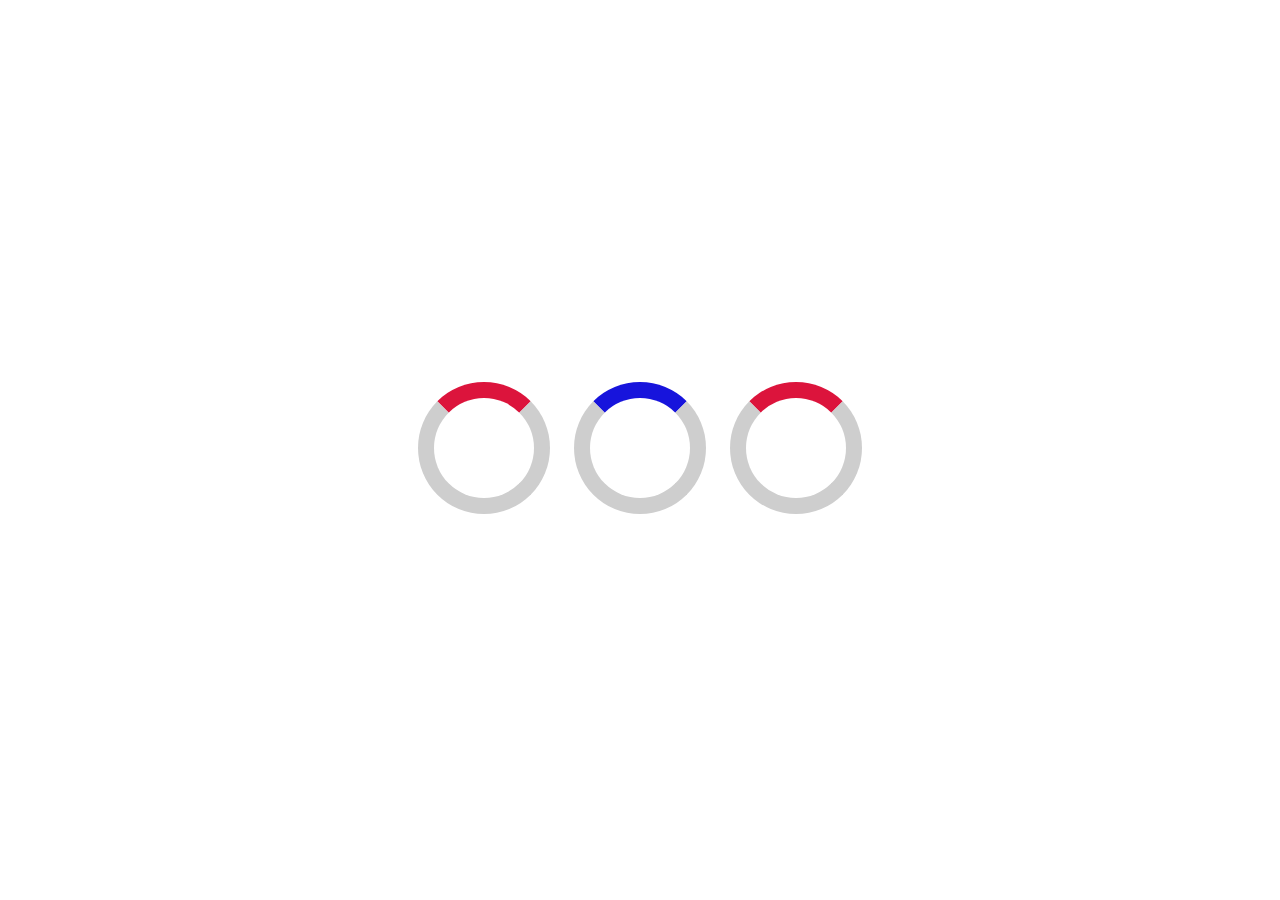
<file: Loader Animation/index.html>
<!DOCTYPE html>
<html lang="en">
<head>
    <meta charset="UTF-8">
    <meta name="viewport" content="width=device-width, initial-scale=1.0">
    <meta http-equiv="X-UA-Compatible" content="ie=edge">
    <title>Loader Animation</title>
    <link rel="stylesheet" href="loader-animation.css">
</head>
<body>
    <div id="loaders">
        <div id="loader-1"></div>
        <div id="loader-2"></div>
        <div id="loader-3"></div>
    </div>
</body>
</html>
</file>
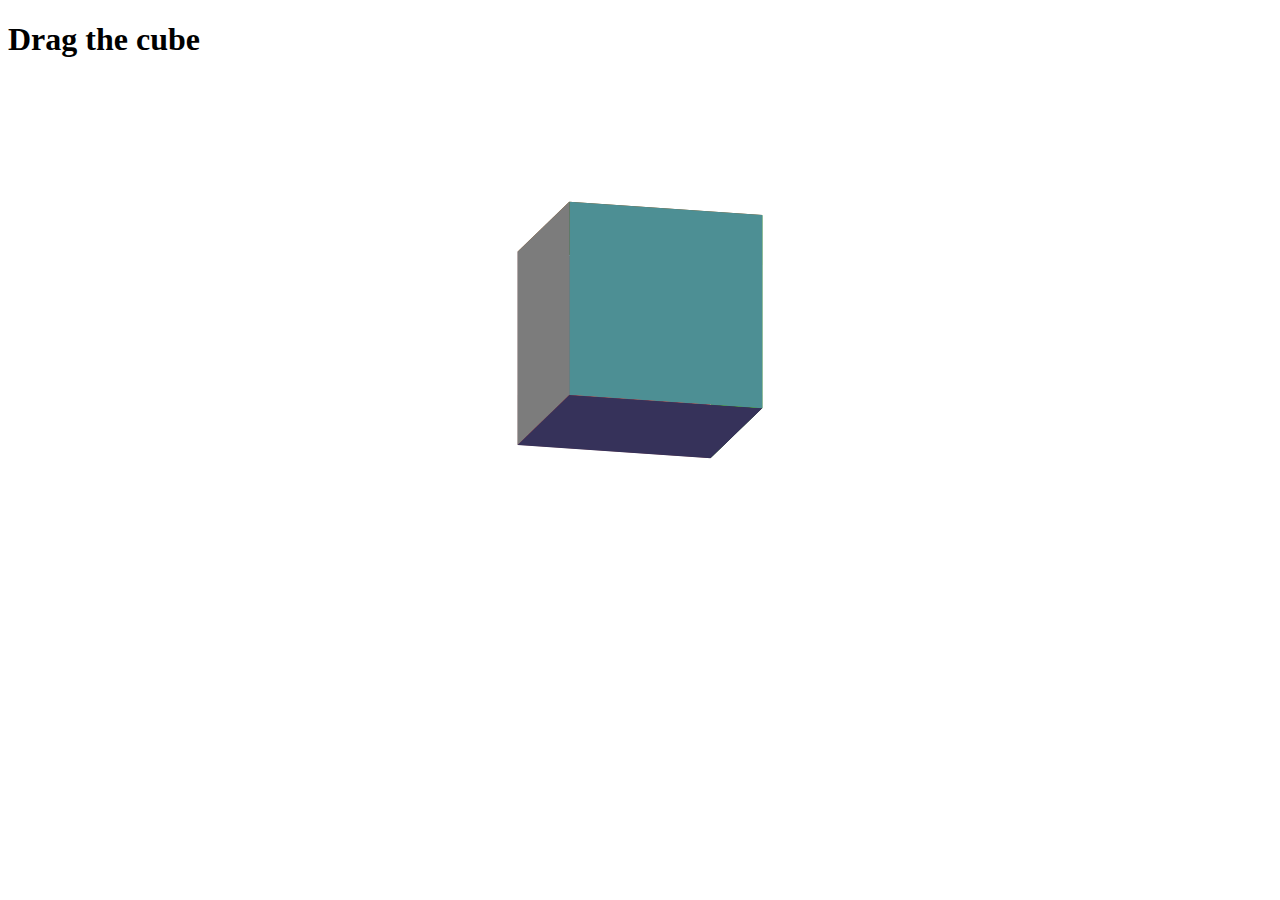
<file: Rotating cube/index.html>
<!DOCTYPE html>
<html lang="en">

<head>
    <meta charset="UTF-8">
    <meta name="viewport" content="width=device-width, initial-scale=1.0">
    <meta http-equiv="X-UA-Compatible" content="ie=edge">
    <link rel="stylesheet" href="cube.css">
    <title>Rotating Cube</title>
</head>

<body>
    <h1>Drag the cube</h1>
    <div class='cube' id='cube'>
        <div class='face cube__face'></div>
        <div class='face cube__face'></div>
        <div class='face cube__face'></div>
        <div class='face cube__face'></div>
        <div class='face cube__face'></div>
        <div class='face cube__face'></div>
    </div>
</body>
<script src="drag.js"></script>
</html>
</file>
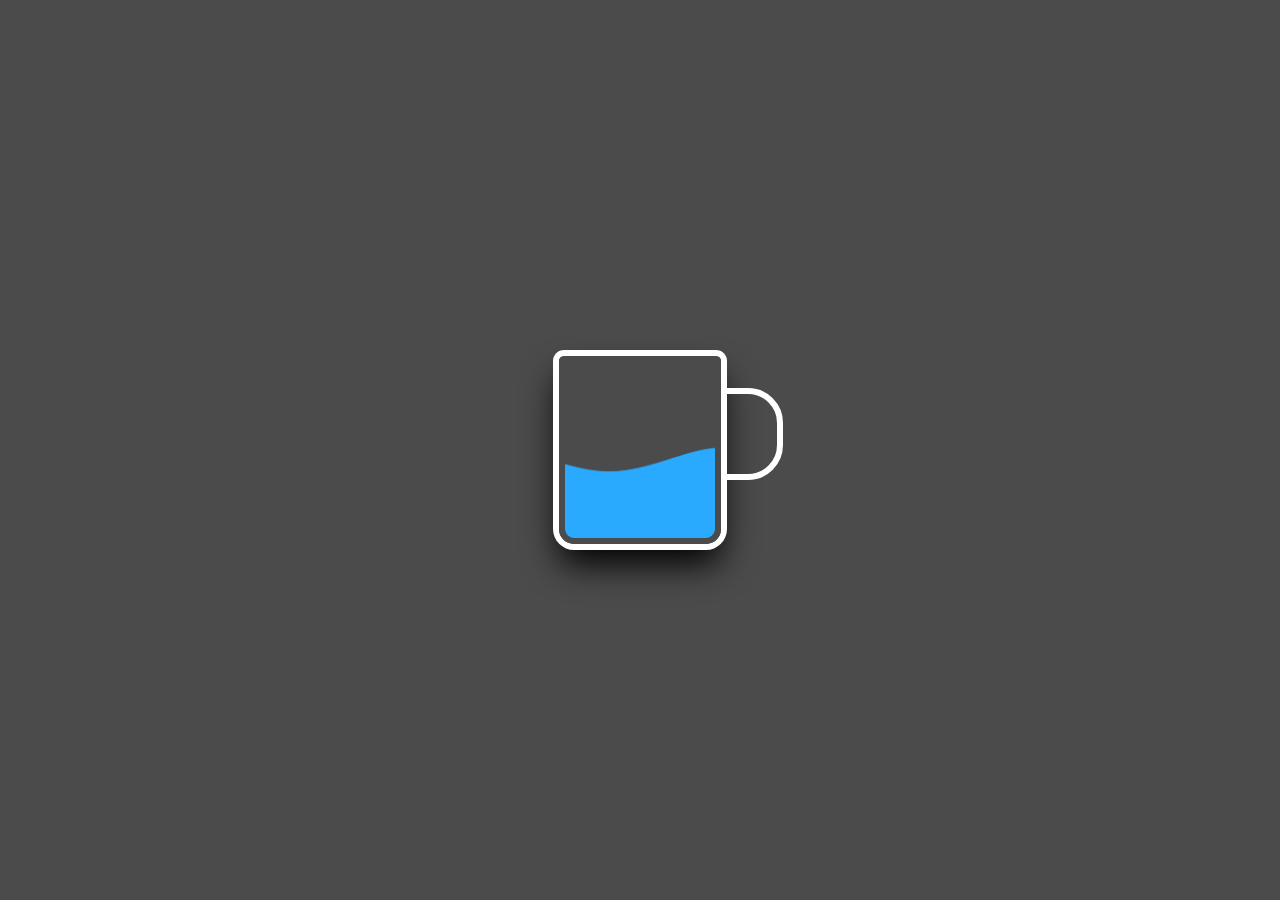
<file: Water Mug/index.html>
<!DOCTYPE html>
<html lang="en">
<head>
    <meta charset="UTF-8">
    <meta name="viewport" content="width=device-width, initial-scale=1.0">
    <meta http-equiv="X-UA-Compatible" content="ie=edge">
    <title>Water mug</title>
    <link rel="stylesheet" href="water-mug.css">
</head>
<body>
    <div class="mug"></div>
</body>
</html>
</file>
<file: Loader Animation/loader-animation.css>
* {
    margin: 0;
    padding: 0;
    border: 0;
}
#loaders {
    position: absolute;
    left: 50%;
    top: 50%;
    transform: translate(-50%,-50%);
}
#loader-1 {
    margin: 10px;
    position: relative;
    display: inline-block;
    width: 100px;
    height: 100px;
    border: 16px solid rgb(206, 206, 206);
    border-top: 16px solid crimson;
    border-radius: 50%;
    animation: animation-right 2s linear infinite;
}

#loader-2 {
    margin: 10px;
    position: relative;
    display: inline-block;
    width: 100px;
    height: 100px;
    border: 16px solid rgb(206, 206, 206);
    border-top: 16px solid rgb(23, 20, 220);
    border-radius: 50%;
    animation: animation-swing 1.5s linear infinite;
}

#loader-3 {
    margin: 10px;
    position: relative;
    display: inline-block;
    width: 100px;
    height: 100px;
    border: 16px solid rgb(206, 206, 206);
    border-top: 16px solid crimson;
    border-radius: 50%;
    animation: animation-left 2s linear infinite;
}

@keyframes animation-right{
    0% { transform:rotate(0deg); }
    
    100% { transform:rotate(360deg); }
}

@keyframes animation-swing{
    0% { transform:rotate(90deg); }
    
    50% { transform:rotate(270deg); }

    100% { transform:rotate(90deg); }
}

@keyframes animation-left{
    0% { transform:rotate(360deg); }
    
    100% { transform:rotate(0deg); }
}
</file>
<file: Rotating cube/cube.css>
.cube {
    transform-style: preserve-3d;
    width: 200px;
    height: 200px;
    position: relative;
    top: 250px;
    left: 50%;
    transform: translateX(-50%) translateY(-50%) rotateX(15deg) rotateY(15deg);
}

.face {
    display: block;
    width: 200px;
    height: 200px;
    position: absolute;
    top: 0;
    left: 0;
}

.cube__face:nth-child(1) {
    background-color: rgb(163, 78, 78);
    transform: translateZ(-100px) rotateY(180deg);
}

.cube__face:nth-child(2) {
    background-color: rgb(138, 67, 0);
    transform: translateY(-100px) rotateX(-90deg);
}

.cube__face:nth-child(3) {
    background-color: rgb(54, 50, 90);
    transform: translateY(100px) rotateX(90deg);
}

.cube__face:nth-child(4) {
    background-color: rgb(124, 124, 124);
    transform: translateX(-100px) rotateY(-90deg);
}

.cube__face:nth-child(5) {
    background-color: rgb(71, 145, 53);
    transform: translateX(100px) rotateY(90deg);
}

.cube__face:nth-child(6) {
    background-color: rgb(77, 143, 148);
    transform: translateZ(100px);
}
</file>
<file: Water Mug/water-mug.css>
* {
    margin: 0;
    padding: 0;
    border: 0;
}
body {
    background: rgb(75, 75, 75);
}
.mug {
    position: absolute;
    top: 50%;
    left: 50%;
    transform: translate(-50%,-50%);
    width: 150px;
    height: 180px;
    border: 6px solid  rgb(75, 75, 75);
    border-top: 2px solid transparent;
    border-radius: 15px;
    border-top-left-radius: 5px;
    border-top-right-radius: 5px;
    background: url(water.png);
    background-size: 150% 180%;
    background-repeat: repeat-x;
    animation: animate 5s linear infinite;   
    box-shadow:  0 0 0 6px #fff, 0 20px 35px rgba(0,0,0,1);
    
}
.mug::before {
    content: '';
    position: absolute;
    width: 50px;
    height: 80px;
    border: 6px solid #fff;
    right: -68px;
    top: 30px;
    border-top-right-radius: 35px;
    border-bottom-right-radius: 35px;
}
@keyframes animate {
    0% {
        background-position: 0 100px;
    }
    10% {
        background-position: 0 100px;
    }
    40% {
        background-position: 1000px -70px;
    }
    80% {
        background-position: 2000px -80px;
    }
    100% {
        background-position: 2500px 100px;
    }
}
</file>
